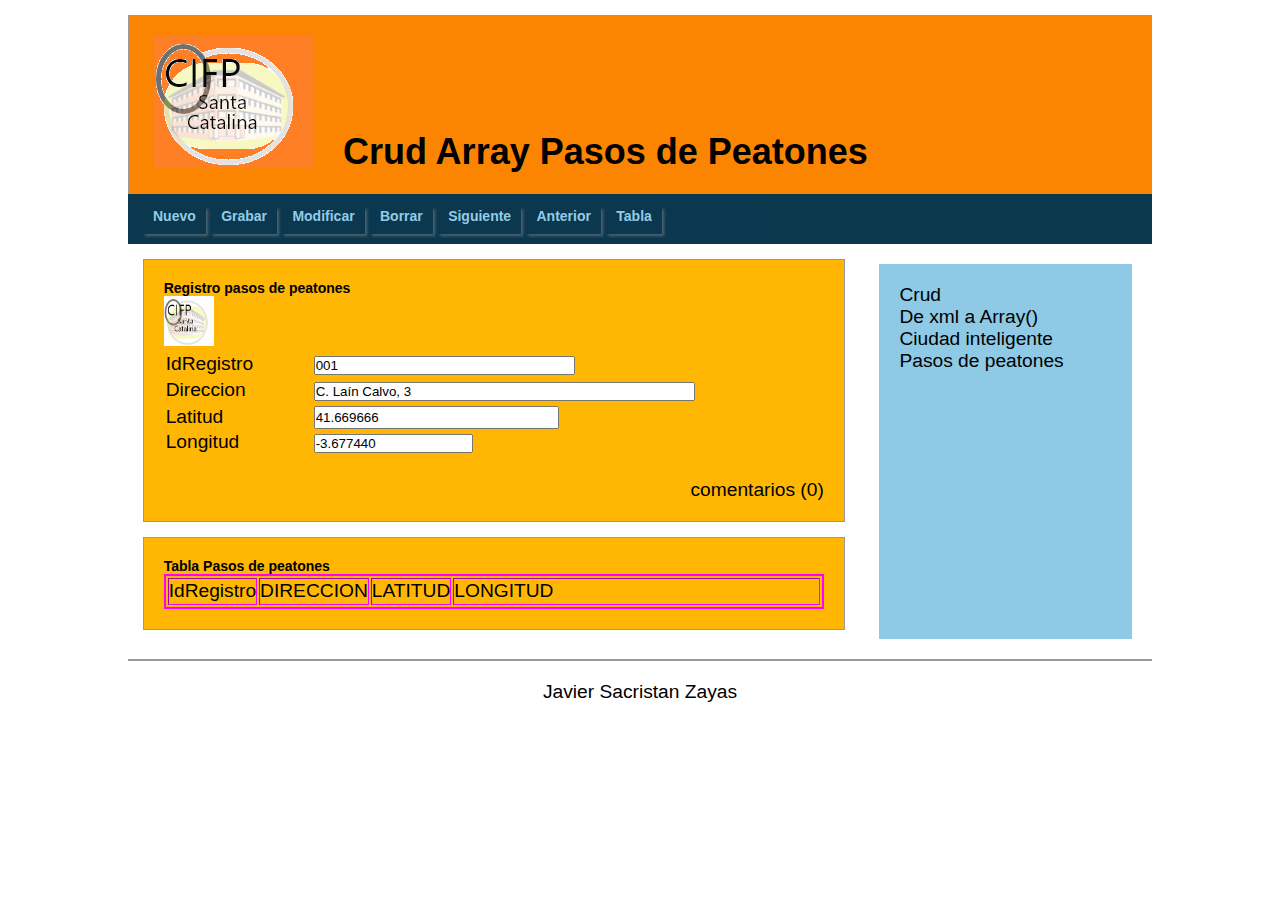
<file: Pasos/index.html>
<!DOCTYPE html>
<html lang="en">

<head>
  <meta charset="UTF-8">
  <meta name="description" content="Ejemplo de HTML5">
  <meta name="keywords" content="HTML5, CSS3, JavaScript">
  <meta http-equiv="X-UA-Compatible" content="IE=edge">
  <meta name="viewport" content="width=device-width, initial-scale=1.0, user-scalable=no" />
  <link rel="shortcut icon" href="./imagenes/Logo.png">
  <title>Crud Pasos Peatones</title>
  <link rel="stylesheet" href="./css/estilos.css">
  <script src="datos.js"></script>
  <script src="./js/funciones.js"></script>
</head>

<body>
  <div id="contenedor">
    <header id="cabecera">

      
        <picture style="margin: 5px;">
          <source media="(min-width: 500px)" srcset="imagenes/LogoPlantilla.png">
          <img id="imagenTitulo" src="imagenes/Logop.png" alt="Logo CIFP">
        </picture>
        <h1 id="titulo">Crud Array Pasos de Peatones </h1>

      
    </header>
    <nav id="menu">
      <input type="checkbox" id="menuopciones">
      <label for="menuopciones"> ☰ </label>    
      <ul>
        <li id="bNuevo">Nuevo</li>
        <li id="bGrabar">Grabar</li>
        <li id="bModificar">Modificar</li>
        <li id="bBorrar">Borrar</li>
        <li id="bSiguiente">Siguiente</li>
        <li id="bAnterior">Anterior</li>
        <li id="bTabla">Tabla</li>
      </ul>

    </nav>
    <section id="seccion">
      <article>
        <header>
          <hgroup>
            <h1>Registro pasos de peatones</h1>
             
          </hgroup>
          
        </header>
       
        <figure>
          <img src="./imagenes/Logo.png" >
        </figure>
        <body>
          <table  style="width: 100%">
            <tr>
              <td style="width: 146px">IdRegistro</td>
              <td>
      
                <input id="IdRegistro" type="text" style="width: 257px" value="" />
              </td>
            </tr>
            <tr>
              <td style="width: 146px; height: 26px;">Direccion</td>
      
              <td style="height: 26px">
      
                <input id="direccion" type="text" style="width: 377px" />
              </td>
            </tr>
            <tr>
              <td style="width: 146px">Latitud&nbsp;</td>
              <td>
      
                <input id="latitud" type="text" style="width: 241px; height: 19px;" />
              </td>
            </tr>
      
            <tr>
              <td style="width: 146px">Longitud</td>
              <td>
      
                <input id="longitud" type="text" style="width: 155px" />
              </td>
            </tr>
      
              <td style="width: 146px">&nbsp;</td>
              <td>
      
                &nbsp;</td>
            </tr>
          </table>
      
      
        </body>
        <footer>
          <p>comentarios (0)</p>
        </footer>
      </article>
      <article>
        <header>
          <hgroup>
            <h1>Tabla Pasos de peatones</h1>
        
        </header>
        <table border="1" id="tabla" class="tablaLibros">
          <tbody id="cuerpo">
            <tr>
              <td style="height: 25px">IdRegistro</td>
              <td style="height: 25px">DIRECCION</td>
              <td style="height: 25px">LATITUD</td>
              <td style="width: 482px; height: 25px;">LONGITUD</td>
            </tr>
          </tbody>
          </table>
      
      </article>
    </section>
    <aside id="columna">
      <blockquote>Crud</blockquote>
      <blockquote>De xml a Array()</blockquote>
      <blockquote>Ciudad inteligente</blockquote>
      <blockquote>Pasos de peatones</blockquote>
    </aside>
    <footer id="pie">
      Javier Sacristan Zayas
    </footer>
  </div>
</body>

</html>
</file>
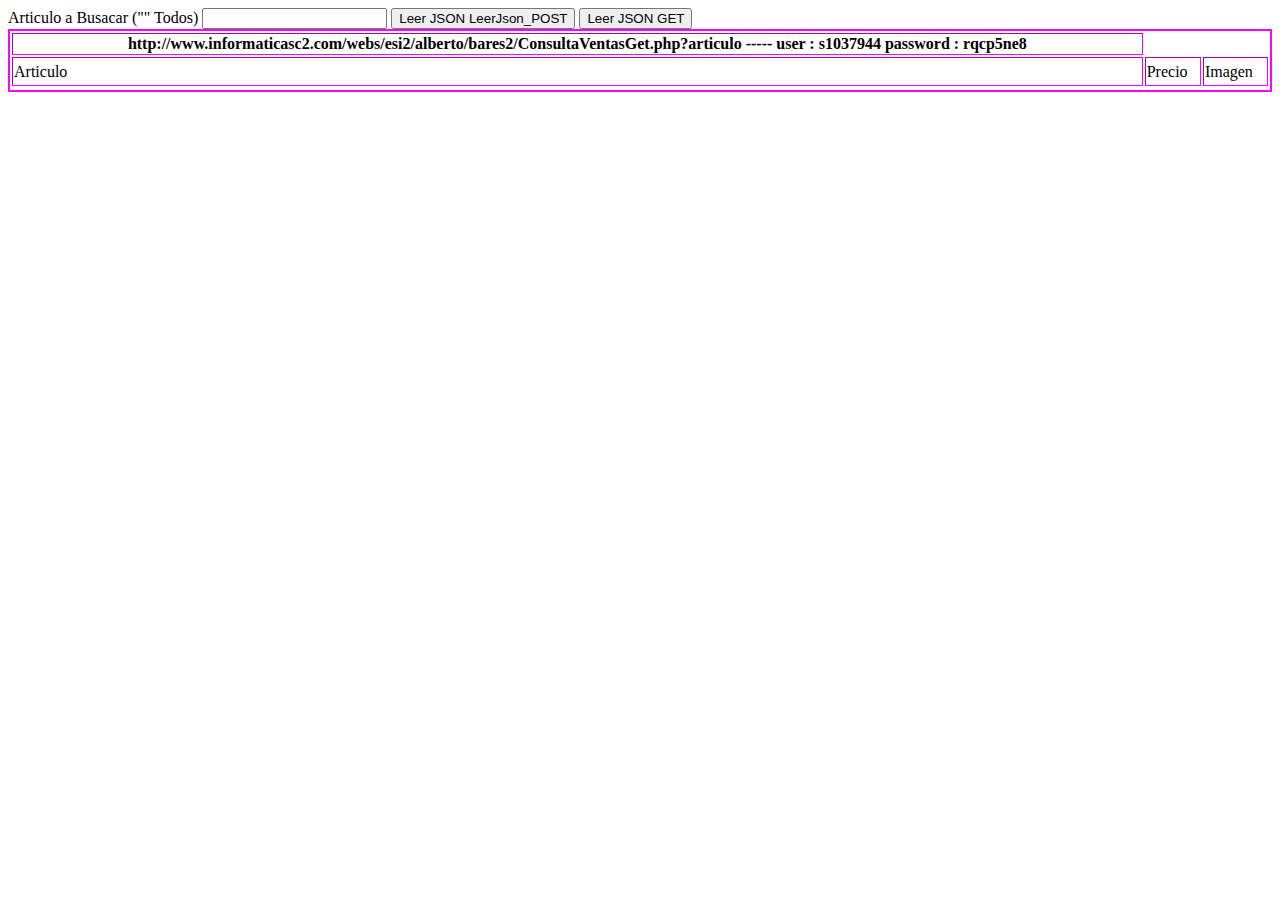
<file: api-rest/wwwroot/Consulta_JSON.html>
<!DOCTYPE html>

<html>
    <head>
        <title>TODO supply a title</title>
        <meta charset="UTF-8">
        <meta name="viewport" content="width=device-width, initial-scale=1.0">
        <script type="text/javascript">

            function leerJson() {

                var dato = document.getElementById("dato").value;

                var jsonString = "articulo=" + encodeURIComponent(dato);
                var xmlhttp = new XMLHttpRequest();
                xmlhttp.open("POST", "http://www.informaticasc2.com/webs/esi2/alberto/bares2/ConsultaVentas.php", true);
                xmlhttp.setRequestHeader("Content-type", "application/x-www-form-urlencoded");
                xmlhttp.setRequestHeader("Content-Length", jsonString.length);

                //alert(xmlhttp.readyState + "--"+xmlhttp.status);

                xmlhttp.onreadystatechange = function ()
                {
                    	alert(xmlhttp.readyState + "--"+xmlhttp.status);
                    if (xmlhttp.readyState === 4 && (xmlhttp.status === 200)) {
                        var datosLeidos = xmlhttp.responseText;
                        alert("Datos Recibidos :" + datosLeidos);
                        var Registros = eval('(' + datosLeidos + ')');
                        // alert(Registros.length );
                        //  alert(Registros[0].articulo);
                        //  alert(Registros[0].precio);
                        //  alert(Registros[0].imagen);
                        imprimirentabla(Registros);
                    }
                }
                xmlhttp.setRequestHeader("Content-Type", "application/x-www-form-urlencoded");
                xmlhttp.send(jsonString);


            }

            function leerJsonGet() {

                var dato = document.getElementById("dato").value;

                var jsonString = "articulo=" + encodeURIComponent(dato);
                var xmlhttp = new XMLHttpRequest();
                xmlhttp.open("GET", "http://www.informaticasc2.com/webs/esi2/alberto/bares2/ConsultaVentasGet.php?articulo=" + encodeURIComponent(dato), true);
                xmlhttp.setRequestHeader("Content-type", "application/x-www-form-urlencoded");
                xmlhttp.setRequestHeader("Content-Length", jsonString.length);

                //alert(xmlhttp.readyState + "--"+xmlhttp.status);

                xmlhttp.onreadystatechange = function ()
                {
                     	alert(xmlhttp.readyState + "--"+xmlhttp.status);
                    if (xmlhttp.readyState === 4 && (xmlhttp.status === 200)) {
                        var datosLeidos = xmlhttp.responseText;
                        alert("Datos Recibidos :" + datosLeidos);
                        var Registros = eval('(' + datosLeidos + ')');
                        // alert(Registros.length );
                        //  alert(Registros[0].articulo);
                        //  alert(Registros[0].precio);
                        //  alert(Registros[0].imagen);
                        imprimirentabla(Registros);
                    }
                }
                xmlhttp.setRequestHeader("Content-Type", "application/x-www-form-urlencoded");
                xmlhttp.send(null);


            }
            function imprimirentabla(Registros)
            {
                var tabla = document.getElementById("tabla");
                var cuerpo = document.getElementById("cuerpo");

                // Borrar los TR del cuerpo menos los 2 primeros que son el titulo(th) y la fila de campos
                while (cuerpo.getElementsByTagName("tr").length > 2) {
                     alert(cuerpo.getElementsByTagName("tr").length)
                    // Borra el úktimo elemento contenido en el cuerpo
                    cuerpo.removeChild(cuerpo.lastChild);
                }



                for (c = 0; c < Registros.length; c++)
                {



                    linea = document.createElement("tr");
                    parrafo = document.createElement("p");
                    dato = document.createTextNode(Registros[c].articulo);
                    Columna = document.createElement("td");
                    Columna.appendChild(dato);
                    linea.appendChild(Columna);

                    parrafo = document.createElement("p");
                    dato = document.createTextNode(Registros[c].precio);
                    Columna = document.createElement("td");
                    Columna.appendChild(dato);
                    linea.appendChild(Columna)
                    

                    laimagen = document.createElement("img");
                    var enlace = Registros[c].imagen;
                    enlace = enlace.replace("\\", "");
                    //alert(enlace);
                    //    http:\/\/www.elcompas.com\/images\/fv033l.jpg

                    laimagen.src = enlace;//Registros[c].imagen;
                    laimagen.alt = enlace;//Registros[c].imagen;
                    laimagen.style.width = "50px";
                    laimagen.style.height = "50px";
                    Columna = document.createElement("td");
                    Columna.appendChild(laimagen);
                    linea.appendChild(Columna)
                    
                    cuerpo.appendChild(linea);
                }
                tabla.appendChild(cuerpo);

            }
        </script>
    </head>
    <body>
        Articulo a Busacar ("" Todos) <input type="text" value="" title="Teclea fanta" name="nif" id="dato"/>
        <input  name="LeerJson_POST" value="Leer JSON LeerJson_POST" type="button" onClick="leerJson()"/>
        <input  name="LeerJson_GET" value="Leer JSON GET" type="button" onClick="leerJsonGet()"/>

        <table border="2px" style="width: 100%;border:2px fuchsia solid" id="tabla">
            <tbody id="cuerpo" >
            <th>http://www.informaticasc2.com/webs/esi2/alberto/bares2/ConsultaVentasGet.php?articulo   ----- user : s1037944 password : rqcp5ne8</th>
            <tr>
                <td style="height: 25px">Articulo</td>
                <td style="height: 25px">Precio</td>
                <td style="height: 25px">Imagen</td>

            </tr>
            <tr></tr>
        </tbody>
    </table>
</body>
</html>
</file>
<file: Pasos/css/estilos.css>
/* Paleta de colores https://coolors.co/palettes/trending
https://coolors.co/8ecae6-219ebc-023047-ffb703-fb8500
*/
* {
    margin: 0px;
    padding: 0px;
 }

 header, section, footer, aside, nav, article, figure, figcaption,
 hgroup{
 display: block;
 }
 body {
 text-align: center;
 }


 
 h1 {
    font: bold 14px verdana, sans-serif;
    }
    #titulo{
        display: inline;	  
        margin-left: 2%; vertical-align:bottom;
        font-size:36px;
    }

    h2 {
    font: bold 14px verdana, sans-serif;
    }

 /* Responsive */ 
 #contenedor {
    width: auto; 
    margin: 15px auto;
    text-align: left;
    }
 
  #contenedor {
    font: 1.2em Helvetica, Arial, sans-serif;	 
    padding: 0;
   
    margin-left: 10%;
    margin-right: 10%;
      
    display: grid;
    grid-template-areas:  "a a"
                          "b b"
                          "c d"
                          "c d"
                          "e e";                          
    
     grid-template-rows: 180x 60px  auto auto  100px; 
     grid-template-columns: 5fr 2fr; 
  } 
/*///////////////////////////////////////////////////////////*/
  @media screen and (max-width: 500px)
  {
    #titulo{
        display: block;	  
        margin-left: 2%;  
        font-size: 16px; 
    }
  
    #contenedor  {
     font: 1.2em Helvetica, Arial, sans-serif;	 
     padding: 0;
  
     margin:15px;
      
       
     display: grid;
     grid-template-areas:  "a"
                           "b"
                           "c"
                           "d"
                           "e" ;                       
   grid-template-rows: 180x 60px  auto auto  100px;  
    
   }
   #columna { width: auto;margin: 1%;}
   #seccion { width: auto;margin: 1%;}
   #pie { padding: 1%;}
  }
  


 /* ************************* MENU AMBURGUESA *************************** */
 nav input{display: none;}
 nav label{display: none;}
 @media screen and (max-width: 500px)
 {
 *{
  font-family: Arial;
}

ul{
  display: none;
}

#menuopciones:checked  ~ ul{
  display:block;
}
#menuopciones:checked  ~ ul li{
  display:block;
}
 
#menuopciones { 
  display: none;
}

nav label {
  box-sizing: border-box;
  display: inline-block; 
  border: 1px solid black;
  border-radius: 5px;
  width: 30px;
  height: 30px;
  line-height: 30px;
  font-weight: bold;
  text-align: center;
  user-select: none;
  margin: 12px;
  
}

/* Estilo del boton cuando se pasa el mouse por encima*/
nav label:hover{
  background:  rgb(190, 238, 240);
}

/* Estilo del boton cuando el menú está expandido*/
nav input:checked ~ label {
  background: lightgrey; 
}

nav ul{
  margin-top:0px;
  padding: 0;
  width: 200px;
  opacity: 0.96;   z-index: 0;
  background: #023047;

}

 

/*Estilo cuando el mouse pasa encima de cada link del menu*/
li:hover {
  filter: brightness(110%);


/* ************************* MENU AMBURGUESA *************************** */  
}
 /* Responsive  /////////////////////////////////////////////////////////*/
 }

  
  
    #cabecera {
    background: #fb8500;
    border: 1px solid #999999;
    padding: 20px;

    grid-area:a;  
   
    }
    #menu {
    background: #023047;
    padding: 10px 15px;
    height: 30px;

    grid-area:b;  
    opacity: 0.96; 
    }
    #menu li {
    display: inline-block;
    list-style: none;
    padding: 5px;
    font: bold 14px verdana, sans-serif;
    color: #8ecae6;

    box-shadow: 2px 2px 3px rgba(146, 145, 145, 0.5);
    padding: 1px 10px 10px 10px;
    transition: border-bottom 180ms;
    cursor: pointer;
 
    } 

    nav label{
      background:  #FFB703;
      margin-top: -10px;
    }
/* Estilo del boton cuando se pasa el mouse por encima*/
 
nav label:hover{
    background:  rgb(190, 238, 240);
  }
  .selected,
  li:hover {
    border-bottom: 7px solid #8ECAE6;
    padding-bottom: 3px;
  }
  
    #seccion {
   margin: 2%;
   grid-area:c;
/*   z-index: 4; */
    
   }
    #columna {
   
    margin: 20px;
   
    padding: 20px;
    background: #8ECAE6;

    grid-area:d;  
    }




    
    #pie {
    /*clear: both;*/
    text-align: center;
    padding: 20px;
    border-top: 2px solid #999999;

    grid-area:e;  
    }
    article {
    background: #FFB703;
    border: 1px solid #999999;
    padding: 20px;
    margin-bottom: 15px;
    }
    article footer {
    text-align: right;
    }
    time {
    color: #999999;
    }
    figcaption {
    font: italic 14px verdana, sans-serif;
    }
    
      
    /* ///////// CSS para el crud libros   ////////////////// */
    figure img {
      width: 50px;
      height: 50px;
    }
   .tablaLibros{
       width: 100%;
       border:2px  fuchsia solid
      }

      .tablaLibros tbody  tr td{
        margin-right:55px;
      }
</file>
